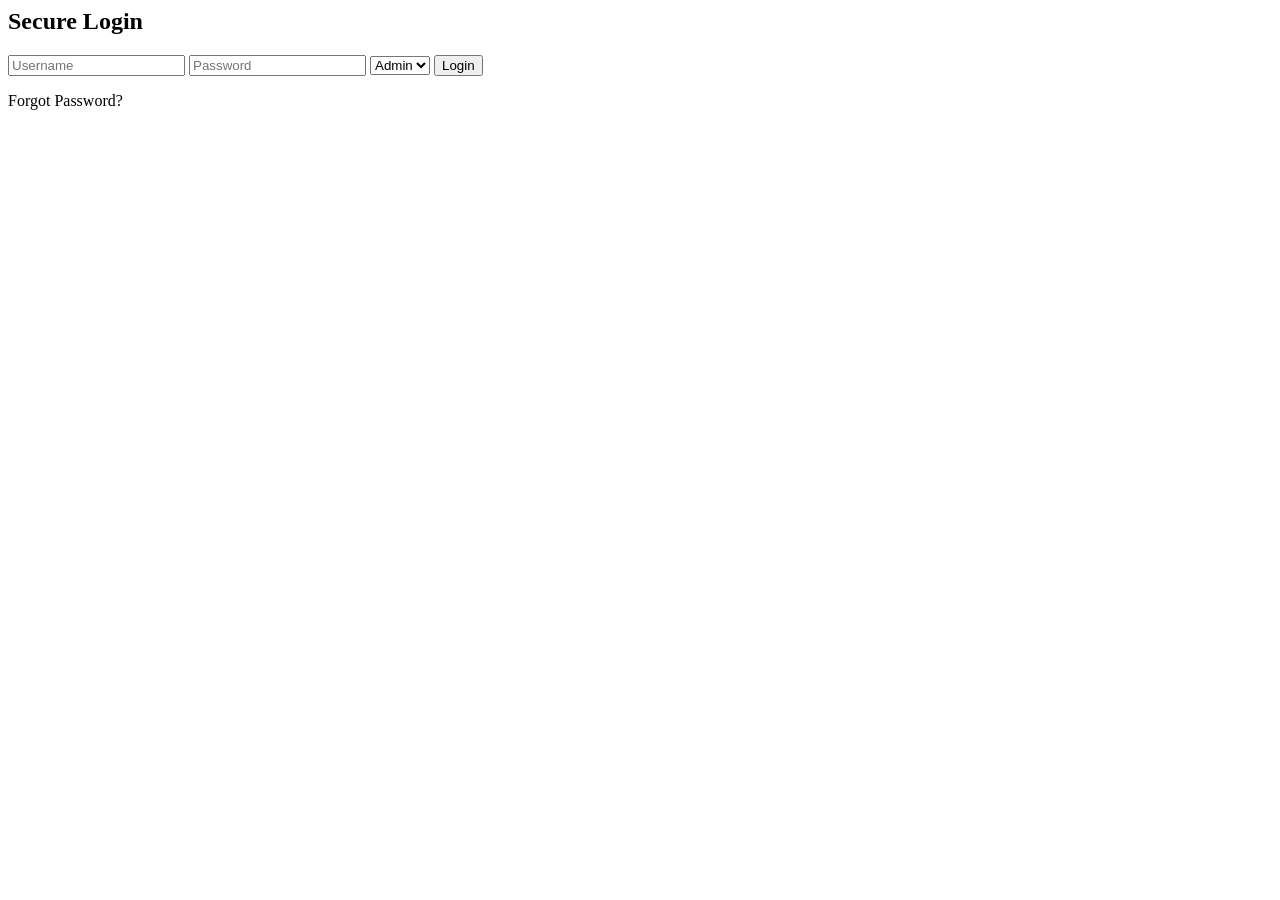
<file: login.html>
<body class="login-bg">

<div class="login-box">
  <h2>Secure Login</h2>

  <input type="text" placeholder="Username">
  <input type="password" placeholder="Password">

  <select>
    <option>Admin</option>
    <option>Clerk</option>
  </select>

  <button>Login</button>

  <p>Forgot Password?</p>
</div>

</body>
</file>
